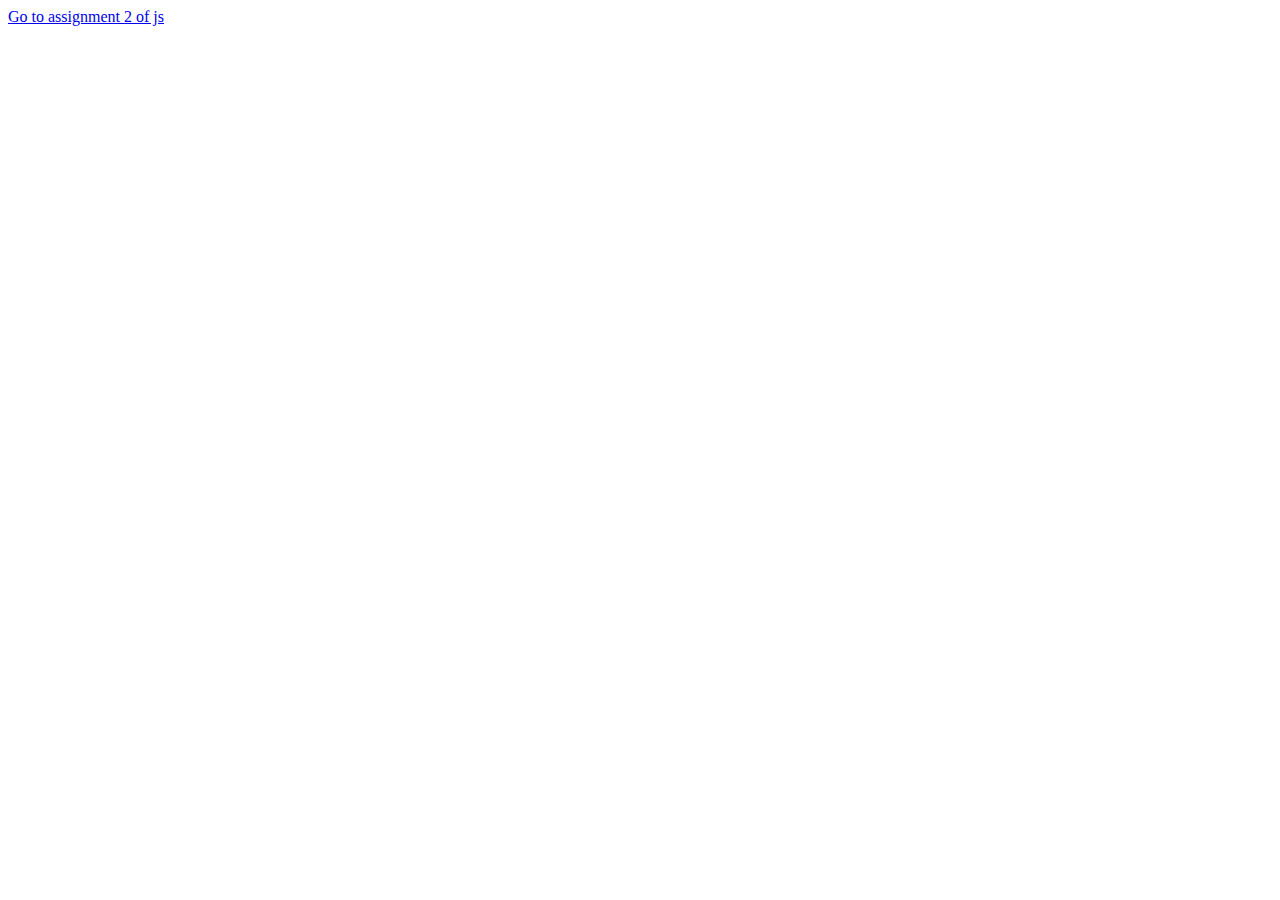
<file: index.html>
<!-- -------------------------------------------------------------------------------- -->
<!-- Chapter 1 question no 7 script placement : Body (before your page’s HTML) -->
<!-- <script src="app.js"></script> -->
<!-- -------------------------------------------------------------------------------- -->
<!DOCTYPE html>
<html lang="en">

<head>
    <meta charset="UTF-64">
    <meta name="viewport" content="width=device-width, initial-scale=1.0">
    <title>JS assignment
    </title>
    <!-- -------------------------------------------------------------------------------- -->
    <!-- Chapter 1 question no 7 script placement in head  -->
    <!-- <script src="app.js"></script> -->
    <!-- -------------------------------------------------------------------------------- -->
</head>

<body>

    <a href="./assignment-2/index.html"> Go to assignment 2 of js </a>
    <!-- -------------------------------------------------------------------------------- -->
    <!-- Chapter 1 Question 6  -->
    <!-- <div class="box">
        <h2> Assignment 1: <br>Questionn 6 </h2>
        <button onclick="alert('Happy learning')"> Click Me </button>
    </div> -->
    <!-- -------------------------------------------------------------------------------- -->


    <!-- -------------------------------------------------------------------------------- -->
    <!-- Chapter 3 Question no 2  -->
    <!-- -------------------------------------------------------------------------------- -->
    <span id='visit-count'></span>

    <!----------------------------------------------------------------------------------- -->
    <!-- Chapter 3 Question no 4  -->
    <!-- -------------------------------------------------------------------------------- -->
    <!-- <p><b id="visitor-name"></b>
        ordered
        <b id="quantity"> </b>
        <b id="product-title"></b>
        on XYZ Clothing store
    </p> -->


    <!-- -------------------------------------------------------------------------------- -->
    <!-- Chapter 1 question no 7 script placement in Body (inside your page’s HTML)  -->
    <!-- <script src="app.js"></script> -->
    <!-- -------------------------------------------------------------------------------- -->

    <!-- -------------------------------------------------------------------------------- -->
    <!-- Chapter 4 question no 3 -->

    <!-- <h2>Chapter 4 question no 3</h2>
    <h3>Rules for naming JS variables</h3>
    <ol  type="a">
        <li>Variable names can only contain <b id="a-1"></b>, <b id="a-2"> </b>,
            <b id="a-3"></b> and <b id="a-4"></b>. <br>For example $my_1stVariable
        </li>
        <li>Variables must begin with a <b id="b-1"></b> , <b id="b-2"></b> or
            <b id="b-3"></b> . <br> For example $name, _name or name
        </li>
        <li>Variable names are case <b id="c-1"></b></li>
        <li>Variable names should not be JS <b id="d-1"></b></li>
    </ul> -->

    <!-- -------------------------------------------------------------------------------- -->


    <!-- -------------------------------------------------------------------------------- -->
    <!-- Chapter 5 question no 1 -->


    <!-- <p>Sum of <b id="num1"></b> and <b id="num2"></b> is <b id="sum"></b></p> -->

    <!-- -------------------------------------------------------------------------------- -->
    <!-- Chapter 5 question no 2 -->


    <!-- <p>Sum of <b id="num1"></b> and <b id="num2"></b> is <b id="sum"></b></p>
    <p>Sum of <b id="num1"></b> and <b id="num2"></b> is <b id="dif"></b></p>
    <p>Product of <b id="num1"></b> and <b id="num2"></b> is <b id="mul"></b></p>
    <p>Division of <b id="num1"></b> and <b id="num2"></b> is <b id="div"></b></p>
    <p>Modulus of <b id="num1"></b> and <b id="num2"></b> is <b id="mod"></b></p> -->

    <!-- -------------------------------------------------------------------------------- -->
    <!-- Chapter 5 question no 3-->


    <!-- <p>Value after variable declaration is: <b id="variable"></b></p>
    <p>Initial value: <b id="variable-1"></b></p>
    <p>Value after increment is: <b id="variable-2"></b></p>
    <p>Value after addition is: <b id="variable-3"></b></p>
    <p>Value after decrement is: <b id="variable-4"></b></p>
    <p>The remainder is: <b id="remainder"></b></p> -->

    <!-- -------------------------------------------------------------------------------- -->


    <!-- Chapter 5 question no 4-->

    <!-- <p>Total cost to buy 5 movie ticket is: <b id="ticket-price"></b>PKR</p> -->

    <!-- -------------------------------------------------------------------------------- -->



    <script src="app.js"></script>
</body>
<!-- -------------------------------------------------------------------------------- -->

<!-- Body (after your page’s HTML) -->
<!-- Chapter 1 question no 7 script placement in Body (inside your page’s HTML)  -->
<!-- <script src="app.js"></script> -->
<!-- -------------------------------------------------------------------------------- -->


</html>
</file>
